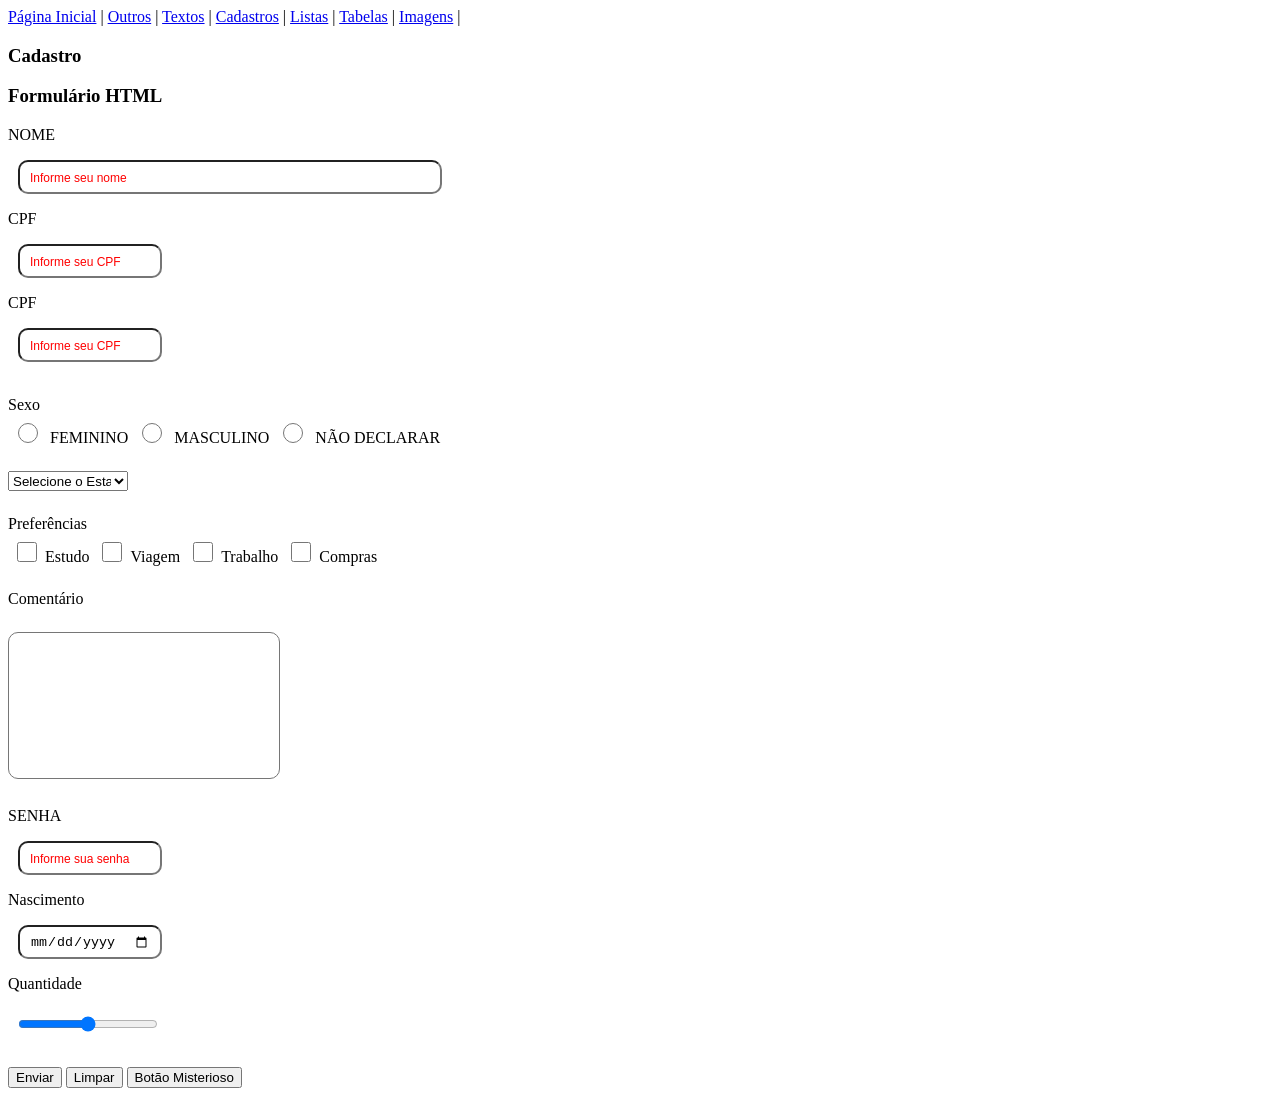
<file: paginas/cadastro.html>
<!DOCTYPE html>
<html lang="pt-br">
<head>
    <meta charset="UTF-8">
    <meta name="viewport" content="width=device-width, initial-scale=1.0">
    <title>Cadastramento</title>
    <link rel="stylesheet" href="../css/style_formulario.css">
</head>
<body>

    <div id="links">

        <a href="../index.html">Página Inicial</a> |
        <a href="other/another.html">Outros</a> |
        <a href="textos.html">Textos</a> |
        <a href="cadastro.html">Cadastros</a> |
        <a href="listas.html">Listas</a> |
        <a href="tabela.html">Tabelas</a> |
        <a href="imagens.html">Imagens</a> |

    </div>

    <h3>Cadastro</h3>

    <div id="form">
        <h3>Formulário HTML</h3>
        <form name="form-pessoa" id="form-pessoa" method="post">

            <label for="nome">NOME</label>
            <input type="text" name="nome" id="nome" class="input-txt01" maxlength="6" required  placeholder="Informe seu nome">

            <br>

            <label for="cpf">CPF</label>
            <input type="number" name="cpf" id="cpf" class="input-txt02" maxlength="14" required placeholder="Informe seu CPF">

            <br>
            
            <label for="cpf">CPF</label>
            <input type="number" name="cpf" id="cpf" class="input-txt02" maxlength="6" required placeholder="Informe seu CPF"   
            >

            <br> <br>

            <label for="sexo">Sexo</label>
            <input type="radio" name="sexo" id="sxF" class="input-radio" value="F" required> FEMININO
            <input type="radio" name="sexo" id="sxM" class="input-radio" value="M" required> MASCULINO
            <input type="radio" name="sexo" id="sxN" class="input-radio" value="N" required> NÃO DECLARAR

            <br>
            <br>
           
            <label for="estado"></label>
            <select name="estado" id="estado" >
                <option>Selecione o Estado</option> 
                <option value="AL">ALAGOAS</option>
                <option value="BH">BAHIA</option>
                <option value="PE">PERNAMBUCO</option>
                <option value="PB">PARAÍBA</option>
                <option value="RN">RIO GRANDE DO NORTE</option>
                <option value="CE">CEARÁ</option>
                <option value="PI">PIAUÍ</option>
                <option value="MA">MARANHÃO</option>
                <option value="SE">SERGIPE</option>
            </select>

            <br> <br>

            <label for="preferencias">Preferências</label>
            <input type="checkbox" name="estudo" id="estudo" class="input-check" value="estudo">Estudo
            <input type="checkbox" name="viagem" id="estudo" class="input-check" value="viagem">Viagem
            <input type="checkbox" name="trabalho" id="estudo" class="input-check" value="trabalho">Trabalho
            <input type="checkbox" name="compras" id="estudo" class="input-check" value="compras">Compras

            <br>
            <br>

            <label for="comentario">Comentário</label>
            <br>

            <textarea name="comentario" id="comentario" ></textarea>
            
            <br><br>

            <label for="senha">SENHA</label>
            <input type="text" nome="senha" id="senha" class="input-txt02" placeholder="Informe sua senha" maxlength="10" required>

            <label for="datanascimento">Nascimento</label>
            <input type="date" nome="datanascimento" id="datanascimento" class="input-txt02" required>

            <label for="quantidade">Quantidade</label>
            <input type="range" nome="quantidade" id="quantidade" class="input-txt02" min="0" max="10" step="0.1" required>
            
            <br><br>
            <button type="submit" id="btn-Enviar" >Enviar</button>
            <button type="reset" id="btn-Limpar" >Limpar</button>
            <button id="btn" class="btn" >Botão Misterioso</button>
            


        </form>

        

    </div>

</body>
</html>
<!--
    ANOTAÇÕES FORMULÁRIO
    - Importante para pegar dados do usuário
    usamos tags form
    atributo name
    atributo id
    atributo method (get post)
    google usa método get, concatenação de dados. mais fácil de invadir
    post tem seus problemas, mas tem mais segurança...
   -  action serve para dizer para onde os dados irão, para um email, para uma api, etc

    value = atributo bem importante, diz o que vai para o banco de dados


    label - identificação  
    for =

    php e html, algumas linguagens não reconhecem o id, só o atributo name

    maxlenght = quantos caracteres pode ter no formulário
    é diferente de max
    max = 

    required = preencha esse campo

    placeholder = 

    concatenação?

    checked - atributo que já preenche elemento ao carregar página
    selected - mesma coisa para selector

    pattern = como o código deve se parecer, tipo dá para configurar para formartar estilo CPF


    ccs -------
    algumas tags por padrão ocupam toda linha, tipo div e h3
    css pode mexer nisso
-->
</file>
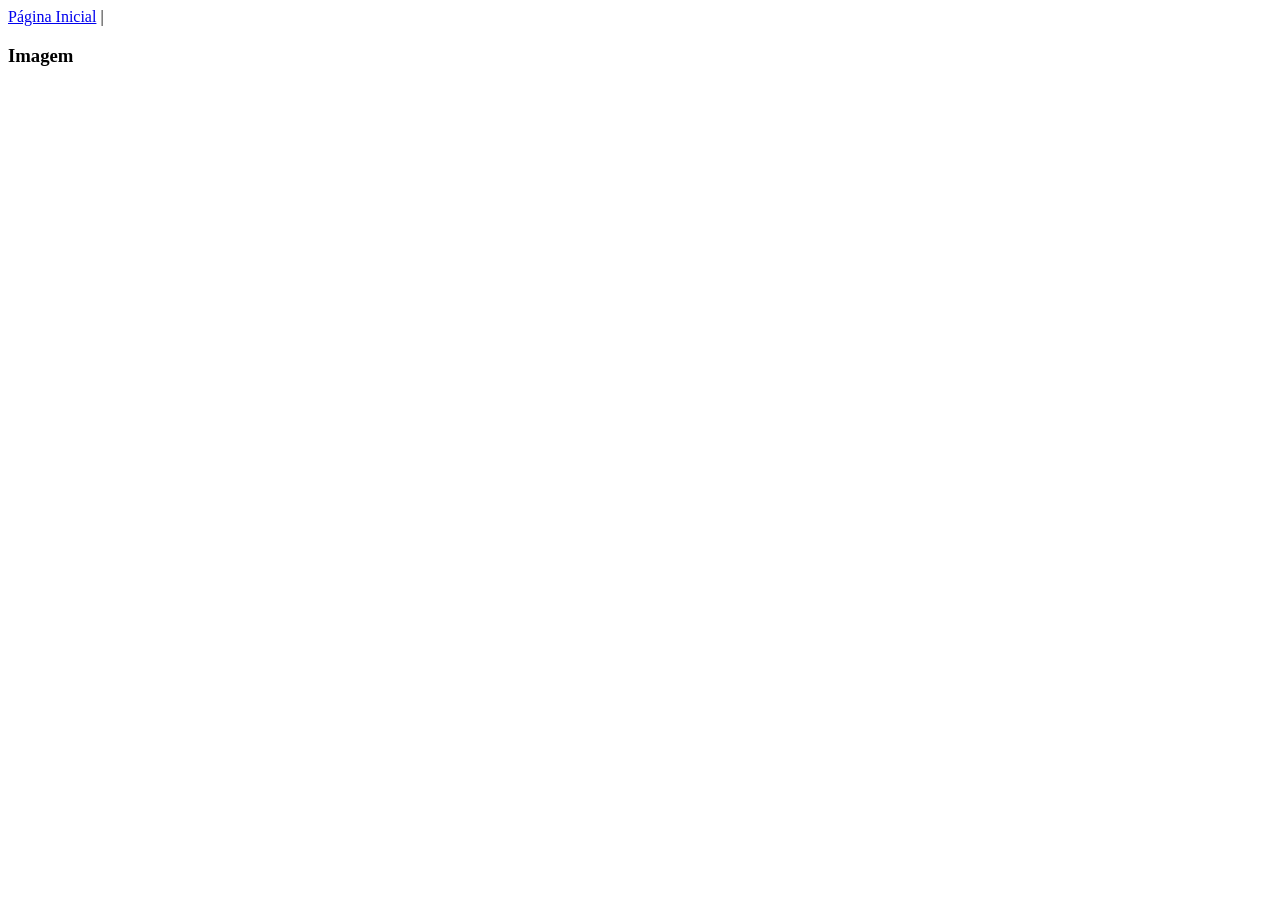
<file: paginas/imagens.html>
<!DOCTYPE html>
<html lang="pt-br">
<head>
    <meta charset="UTF-8">
    <meta name="viewport" content="width=device-width, initial-scale=1.0">
    <title>Document</title>
</head>
<body>
    <a href="../index.html">Página Inicial</a> |
    <h3>Imagem</h3>
    
</body>
</html>
</file>
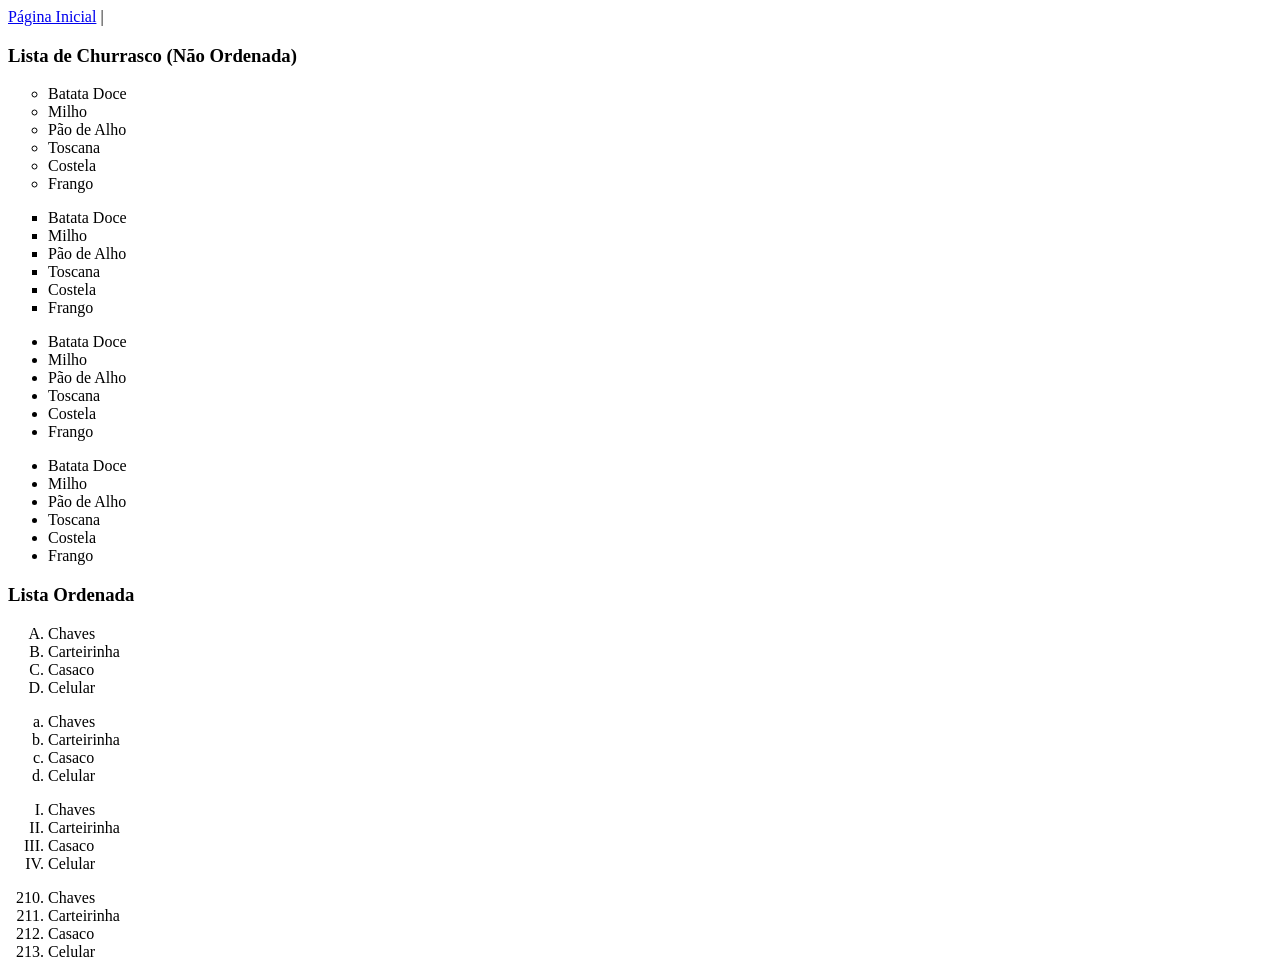
<file: paginas/listas.html>
<!DOCTYPE html>
<html lang="pt-br">
<head>
    <meta charset="UTF-8">
    <meta name="viewport" content="width=device-width, initial-scale=1.0">
    <title>Document</title>
</head>
<body>
    <a href="../index.html">Página Inicial</a> |

    <div id="listas">
        <h3>Lista de Churrasco (Não Ordenada)</h3>
        
        <ul type="circle">
            <li>Batata Doce</li>
            <li>Milho</li>
            <li>Pão de Alho</li>
            <li>Toscana</li>
            <li>Costela</li>
            <li>Frango</li>
        </ul>
        <ul type="square">
            <li>Batata Doce</li>
            <li>Milho</li>
            <li>Pão de Alho</li>
            <li>Toscana</li>
            <li>Costela</li>
            <li>Frango</li>
        </ul>
        <ul>
            <li>Batata Doce</li>
            <li>Milho</li>
            <li>Pão de Alho</li>
            <li>Toscana</li>
            <li>Costela</li>
            <li>Frango</li>
        </ul>
        <ul>
            <li>Batata Doce</li>
            <li>Milho</li>
            <li>Pão de Alho</li>
            <li>Toscana</li>
            <li>Costela</li>
            <li>Frango</li>
        </ul>

        <h3>Lista Ordenada</h3>
        <ol type="A">
            <li>Chaves</li>
            <li>Carteirinha</li>
            <li>Casaco</li>
            <li>Celular</li>
        
        </ol>
        <ol type="a">
            <li>Chaves</li>
            <li>Carteirinha</li>
            <li>Casaco</li>
            <li>Celular</li>
        
        </ol>
        <ol type="I">
            <li>Chaves</li>
            <li>Carteirinha</li>
            <li>Casaco</li>
            <li>Celular</li>
        
        </ol>
        <ol start="210">
            <li>Chaves</li>
            <li>Carteirinha</li>
            <li>Casaco</li>
            <li>Celular</li>
        
        </ol>


    </div>
   
</body>
</html>

<!--
     div#id.classe resulta enment =

    <div id="id" class="classe"></div>

-->
</file>
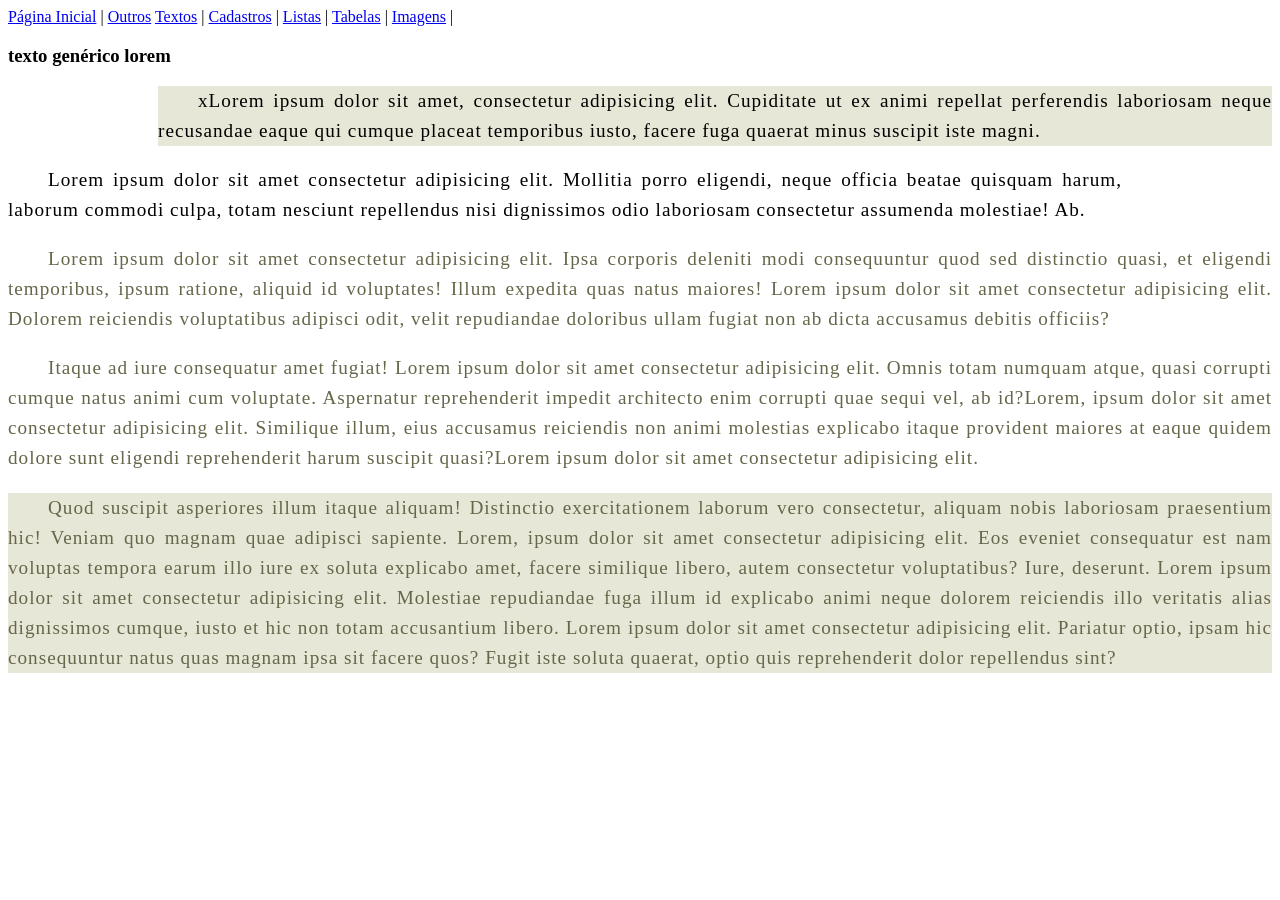
<file: paginas/textos.html>
<!DOCTYPE html>
<html lang="pt-br">
<head>
    <meta charset="UTF-8">
    <meta name="viewport" content="width=device-width, initial-scale=1.0">
    <title>Projeto-AprenderHTML</title>
    <link rel="stylesheet" href="../css/styles_textos.css">
</head>
<body>
    <div id="links">
        <a href="../index.html">Página Inicial</a> |
        <a href="other/another.html">Outros</a>
        <a href="textos.html">Textos</a> |
        <a href="cadastro.html">Cadastros</a> |
        <a href="listas.html">Listas</a> |
        <a href="tabela.html">Tabelas</a> |
        <a href="imagens.html">Imagens</a> |

        
    </div>

    <div id="texto">

        <h3>texto genérico lorem</h3>

        <p id="paragrafo01" class="especial">xLorem ipsum dolor sit amet, consectetur adipisicing elit. Cupiditate ut ex animi repellat perferendis laboriosam neque recusandae eaque qui cumque placeat temporibus iusto, facere fuga quaerat minus suscipit iste magni.</p>
        <p id="paragrafo02">Lorem ipsum dolor sit amet consectetur adipisicing elit. Mollitia porro eligendi, neque officia beatae quisquam harum, laborum commodi culpa, totam nesciunt repellendus nisi dignissimos odio laboriosam consectetur assumenda molestiae! Ab.</p>
        <p class="paragrafos">Lorem ipsum dolor sit amet consectetur adipisicing elit. Ipsa corporis deleniti modi consequuntur quod sed distinctio quasi, et eligendi temporibus, ipsum ratione, aliquid id voluptates! Illum expedita quas natus maiores! Lorem ipsum dolor sit amet consectetur adipisicing elit. Dolorem reiciendis voluptatibus adipisci odit, velit repudiandae doloribus ullam fugiat non ab dicta accusamus debitis officiis? </p>
        <p class="paragrafos">Itaque ad iure consequatur amet fugiat! Lorem ipsum dolor sit amet consectetur adipisicing elit. Omnis totam numquam atque, quasi corrupti cumque natus animi cum voluptate. Aspernatur reprehenderit impedit architecto enim corrupti quae sequi vel, ab id?Lorem, ipsum dolor sit amet consectetur adipisicing elit. Similique illum, eius accusamus reiciendis non animi molestias explicabo itaque provident maiores at eaque quidem dolore sunt eligendi reprehenderit harum suscipit quasi?Lorem ipsum dolor sit amet consectetur adipisicing elit.</p>
        
        <p class="paragrafos especial">
            Quod suscipit asperiores illum itaque aliquam! Distinctio exercitationem laborum vero consectetur, aliquam nobis laboriosam praesentium hic! Veniam quo magnam quae adipisci sapiente. Lorem, ipsum dolor sit amet consectetur adipisicing elit. Eos eveniet consequatur est nam voluptas tempora earum illo iure ex soluta explicabo amet, facere similique libero, autem consectetur voluptatibus? Iure, deserunt. Lorem ipsum dolor sit amet consectetur adipisicing elit. Molestiae repudiandae fuga illum id explicabo animi neque dolorem reiciendis illo veritatis alias dignissimos cumque, iusto et hic non totam accusantium libero.
        Lorem ipsum dolor sit amet consectetur adipisicing elit. Pariatur optio, ipsam hic consequuntur natus quas magnam ipsa sit facere quos? Fugit iste soluta quaerat, optio quis reprehenderit dolor repellendus sint?
    </p>

    </div>
</body>
</html>

<!--

   ( ../ ) ponto ponto barra
   Quer dizer que você quer retornar um nível para pegar a referência, pode acumular
    ../../../ - volta 3 níveis




-->
</file>
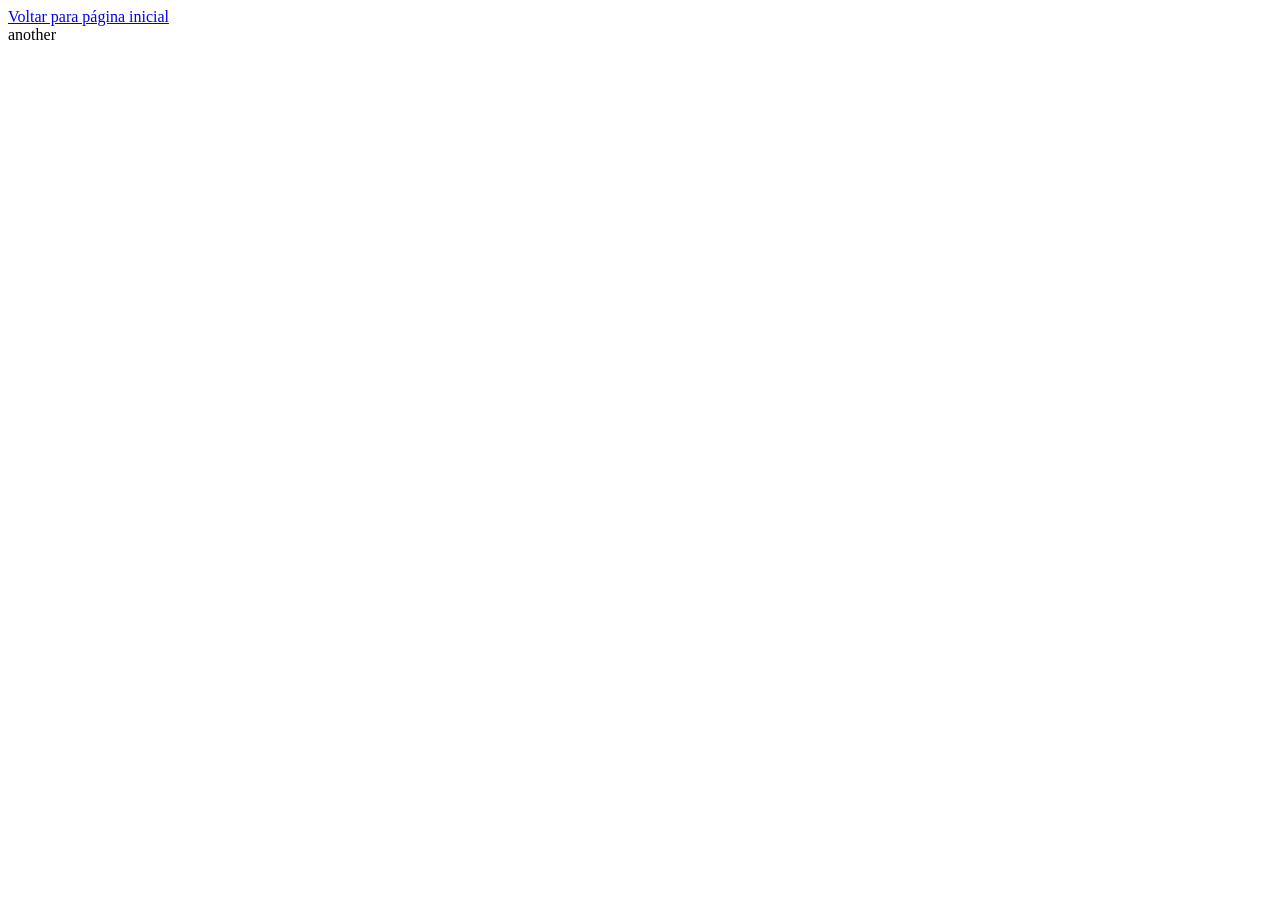
<file: paginas/other/another.html>
<!DOCTYPE html>
<html lang="pt-br">
<head>
    <meta charset="UTF-8">
    <meta name="viewport" content="width=device-width, initial-scale=1.0">
    <title>Document</title>
</head>
<body>
    <a href="../../index.html">Voltar para página inicial</a>
    <br>
    another
</body>
</html>
</file>
<file: css/style_formulario.css>
/*
Quando deu display block, quer dizer que todos labels que se comportavam lado a lado, vão se comportar como div e h3, ocupando uma linha por si mesmo

margin para não ficar grudado um no outro
margin top right bottom left
margin 20px para top bottom, 0px para right left

input[type="text"]{
    height: 10px;
    border-radius: 5px;
}

padding - da borda para dentro do elemento
margin - de fora da borda do elemento

input:: para pseudoclasses
input::placeholder

*/

label{
    display: block;
    margin: 6px 0px;
}

.input-txt01, .input-txt02{
    height: 10px;
    border-radius: 10px;
    padding: 10px;
    margin: 10px;

}

select{
    height: 20px;
}

.input-txt01{
    width: 400px;
}

.input-txt02, select{
    width: 120px;
}
textarea{
    height: 125px;
    width: 250px;
    resize: none;
    padding: 10px;
    border-radius: 10px;
}

input::placeholder{
    color: rgb(255, 0, 0);
    font-size: 0.9em;
}

input[type="radio"], input[type="checkbox"]{
    width: 30px;
    height: 20px;
}
</file>
<file: css/styles_textos.css>
/*
seletor{
    propriedade: valor;
    propriedade: valor;
}
exemplo...
seletor = id ou class eu acho? Pode ser tags também, tipo tags div, tag p

em = pega tamanho padrão da fonte e multiplica pelo valor
3em = 3 vezes o tamanho normal

aplicando em tag, nome tag e abre chave
para referencia a id, pega #*nome da div*
para referencia de class, pega .*nome da class*

*/

p{
    font-family: 'Times New Roman', Times, serif;
    font-size: 1.2em;
    text-align: justify;
    line-height: 30px;
    letter-spacing: 1px;
    text-indent: 40px;
    
}
#paragrafo01{
    margin-left: 150px;
    text-indent: 40px;
}

#paragrafo02{
    margin-right: 150px;
}

.paragrafos{
    color:rgb(102, 102, 74)
}

.especial{
    background-color: rgb(231, 231, 215)
}
</file>
